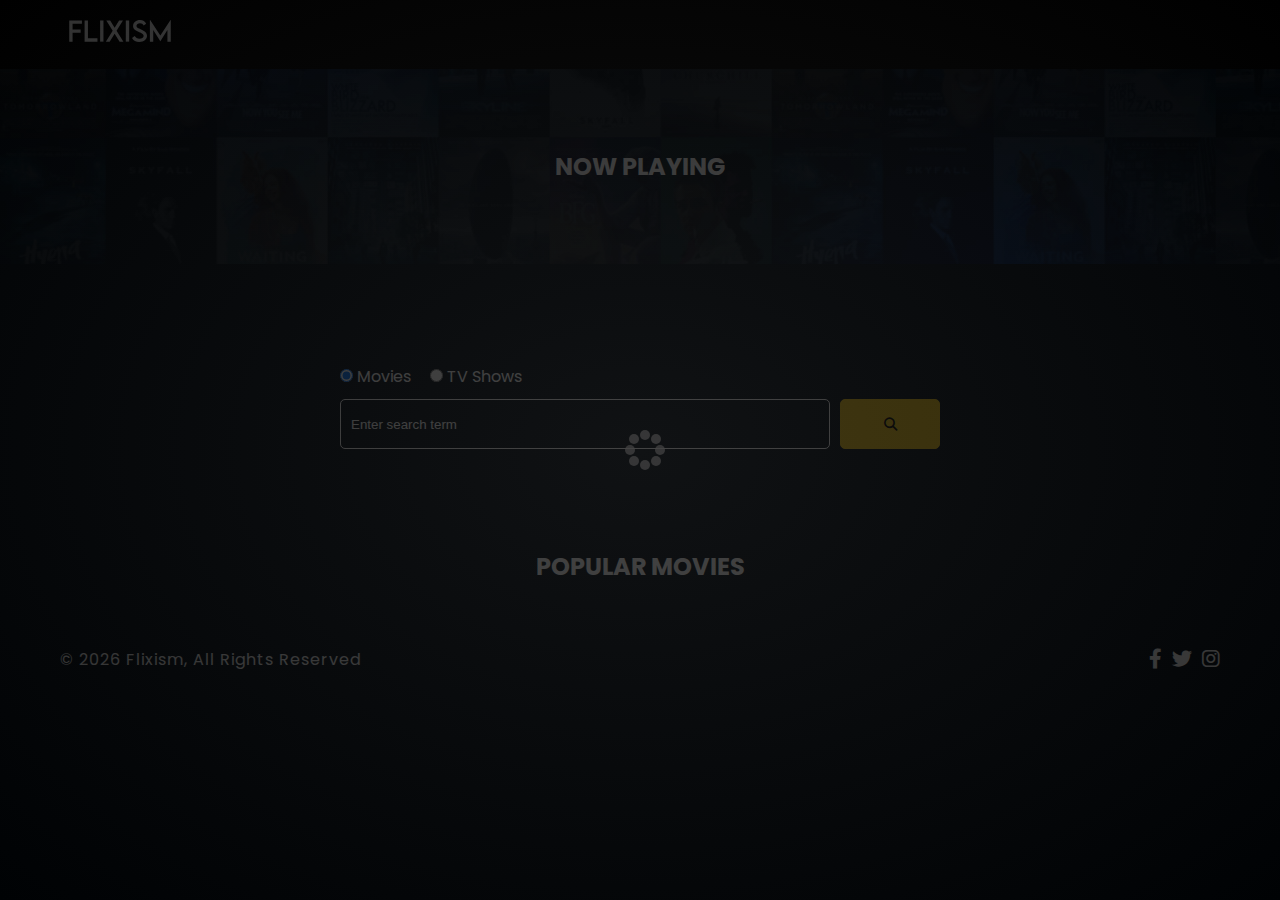
<file: index.html>
<!DOCTYPE html>
<html lang="en">

<head>
	<meta charset="UTF-8" />
	<meta http-equiv="X-UA-Compatible" content="IE=edge" />
	<meta name="viewport" content="width=device-width, initial-scale=1.0" />
	<link rel="icon" type="image/png" href="images/favicon.png">
	<link rel="preconnect" href="https://fonts.googleapis.com" />
	<link rel="preconnect" href="https://fonts.gstatic.com" crossorigin />
	<link href="https://fonts.googleapis.com/css2?family=Poppins:wght@300;400;700&display=swap" rel="stylesheet" />
	<link rel="stylesheet" href="lib/swiper.css" />
	<link rel="stylesheet" href="lib/fontawesome.css" />
	<link rel="stylesheet" href="css/style.css" />
	<link rel="stylesheet" href="css/spinner.css" />
	<title>Flixism</title>
</head>

<body>
	<header class="main-header">
		<div class="container">
			<div class="logo">
				<a href="/">
					<svg width="120" height="22" viewBox="0 0 120 26" fill="none" xmlns="http://www.w3.org/2000/svg">
						<path
							d="M15.002 4.39546V0.481481H0V25.6117H3.95364V15.0036H13.4861V11.0896H3.95364V4.39546H15.002Z"
							fill="#F3F3F3" />
						<path d="M22.1123 21.6667V0.543608H18.1586V25.5806H33.3481V21.6667H22.1123Z" fill="#F3F3F3" />
						<path d="M36.5048 25.5806H40.4584V0.543608H36.5048V25.5806Z" fill="#F3F3F3" />
						<path
							d="M43.2556 25.5806H47.7875L53.6476 16.1374L59.5234 25.5806H64.0396L55.9448 12.5651L63.4926 0.543608H58.9295L53.6632 9.11709L48.3657 0.543608H43.8026L51.3504 12.5806L43.2556 25.5806Z"
							fill="#F3F3F3" />
						<path d="M66.8525 25.5806H70.8061V0.543608H66.8525V25.5806Z" fill="#F3F3F3" />
						<path
							d="M82.9327 26C88.0427 26 91.9182 23.1422 91.9182 18.7001C91.9182 14.7551 88.8241 12.8447 84.8392 11.1051C81.7763 9.80048 79.4478 9.10155 79.4478 7.14456C79.4478 5.37395 81.2918 3.94504 83.6046 3.94504C85.433 3.94504 87.1676 4.89247 87.949 6.58542L90.8868 4.56631C89.8554 1.8172 87.1676 0.09319 83.5734 0.09319C79.0415 0.09319 75.4629 2.95102 75.4629 7.05137C75.4629 10.9809 78.7446 12.503 81.6981 13.8076C84.636 15.0657 87.949 16.4636 87.949 18.7778C87.949 20.6882 85.808 22.0394 82.9796 22.0394C80.5574 22.0394 78.4633 20.9211 77.3382 18.9642L74.2128 21.1852C75.6505 24.0741 78.7915 26 82.9327 26Z"
							fill="#F3F3F3" />
						<path
							d="M119.703 0L107.67 18.2031L95.6218 0H95.3249V25.5806H99.2786V11.6798L107.655 25.1613H107.686L116.046 11.6953V25.5806H120V0H119.703Z"
							fill="#F3F3F3" />
					</svg>
				</a>
			</div>
			<nav>
				<ul>
					<li>
						<a class="nav-link" href="/"></a>
					</li>
					<li>
						<a class="nav-link" href="/shows.html"></a>
					</li>
				</ul>
			</nav>
		</div>
	</header>

	<!-- Now playing section -->
	<section class="now-playing">
		<h2>Now Playing</h2>
		<div class="swiper">
			<div class="swiper-wrapper"></div>
		</div>
	</section>

	<!-- Search Movies -->
	<section class="search">
		<div class="container">
			<div class="alert"></div>
			<form action="/search.html" class="search-form">
				<div class="search-radio">
					<input type="radio" id="movie" name="type" value="movie" checked />
					<label for="movies">Movies</label>
					<input type="radio" id="tv" name="type" value="tv" />
					<label for="tv">TV Shows</label>
				</div>
				<div class="search-flex">
					<input type="text" name="search-term" id="search-term" placeholder="Enter search term" />
					<button class="btn" type="submit">
						<i class="fas fa-search"></i>
					</button>
				</div>
			</form>
		</div>
	</section>

	<!-- Popular Movies -->
	<section class="container">
		<h2>Popular Movies</h2>
		<div id="popular-movies" class="grid"></div>
	</section>

	<!-- Footer -->
	<footer class="main-footer">
		<div class="container">
			<div class="footer-text">
				<p id="footer-text"></p>
			</div>
			<div class="social-links">
				<a href="https://www.facebook.com" target="_blank"><i class="fab fa-facebook-f"></i></a>
				<a href="https://www.twitter.com" target="_blank"><i class="fab fa-twitter"></i></a>
				<a href="https://www.instagram.com" target="_blank"><i class="fab fa-instagram"></i></a>
			</div>
		</div>
	</footer>

	<div class="spinner"></div>


	<script src="lib/swiper.js"></script>
	<script src="js/script.js" defer></script>
</body>

</html>
</file>
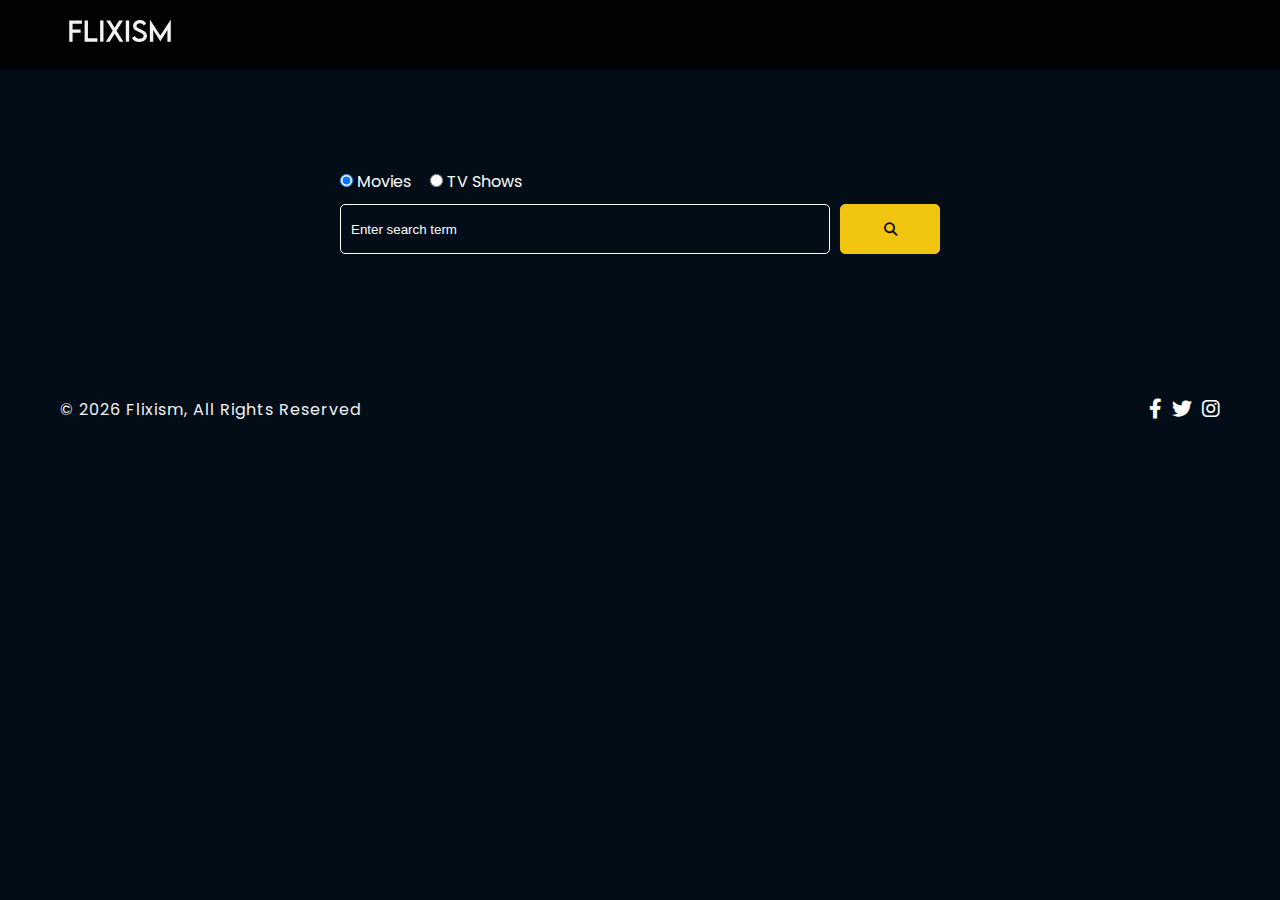
<file: search.html>
<!DOCTYPE html>
<html lang="en">

<head>
	<meta charset="UTF-8" />
	<meta http-equiv="X-UA-Compatible" content="IE=edge" />
	<meta name="viewport" content="width=device-width, initial-scale=1.0" />
	<link rel="icon" type="image/png" href="images/favicon.png">
	<link rel="preconnect" href="https://fonts.googleapis.com" />
	<link rel="preconnect" href="https://fonts.gstatic.com" crossorigin />
	<link href="https://fonts.googleapis.com/css2?family=Poppins:wght@300;400;700&display=swap" rel="stylesheet" />
	<link rel="stylesheet" href="lib/swiper.css" />
	<link rel="stylesheet" href="lib/fontawesome.css" />
	<link rel="stylesheet" href="css/style.css" />
	<link rel="stylesheet" href="css/spinner.css" />
	<title>Flixism</title>
</head>

<body>
	<header class="main-header">
		<div class="container">
			<div>
				<a href="/">
					<svg width="120" height="22" viewBox="0 0 120 26" fill="none" xmlns="http://www.w3.org/2000/svg">
						<path
							d="M15.002 4.39546V0.481481H0V25.6117H3.95364V15.0036H13.4861V11.0896H3.95364V4.39546H15.002Z"
							fill="#F3F3F3" />
						<path d="M22.1123 21.6667V0.543608H18.1586V25.5806H33.3481V21.6667H22.1123Z" fill="#F3F3F3" />
						<path d="M36.5048 25.5806H40.4584V0.543608H36.5048V25.5806Z" fill="#F3F3F3" />
						<path
							d="M43.2556 25.5806H47.7875L53.6476 16.1374L59.5234 25.5806H64.0396L55.9448 12.5651L63.4926 0.543608H58.9295L53.6632 9.11709L48.3657 0.543608H43.8026L51.3504 12.5806L43.2556 25.5806Z"
							fill="#F3F3F3" />
						<path d="M66.8525 25.5806H70.8061V0.543608H66.8525V25.5806Z" fill="#F3F3F3" />
						<path
							d="M82.9327 26C88.0427 26 91.9182 23.1422 91.9182 18.7001C91.9182 14.7551 88.8241 12.8447 84.8392 11.1051C81.7763 9.80048 79.4478 9.10155 79.4478 7.14456C79.4478 5.37395 81.2918 3.94504 83.6046 3.94504C85.433 3.94504 87.1676 4.89247 87.949 6.58542L90.8868 4.56631C89.8554 1.8172 87.1676 0.09319 83.5734 0.09319C79.0415 0.09319 75.4629 2.95102 75.4629 7.05137C75.4629 10.9809 78.7446 12.503 81.6981 13.8076C84.636 15.0657 87.949 16.4636 87.949 18.7778C87.949 20.6882 85.808 22.0394 82.9796 22.0394C80.5574 22.0394 78.4633 20.9211 77.3382 18.9642L74.2128 21.1852C75.6505 24.0741 78.7915 26 82.9327 26Z"
							fill="#F3F3F3" />
						<path
							d="M119.703 0L107.67 18.2031L95.6218 0H95.3249V25.5806H99.2786V11.6798L107.655 25.1613H107.686L116.046 11.6953V25.5806H120V0H119.703Z"
							fill="#F3F3F3" />
					</svg>
				</a>
			</div>
			<nav>
				<ul>
					<li>
						<a class="nav-link" href="/"></a>
					</li>
					<li>
						<a class="nav-link" href="/shows.html"></a>
					</li>
				</ul>
			</nav>
		</div>
	</header>

	<!-- Search Movies -->
	<section class="search">
		<div class="container">
			<div class="alert"></div>
			<form action="/search.html" class="search-form">
				<!-- movies and shows radio box -->
				<div class="search-radio">
					<input type="radio" id="movie" name="type" value="movie" checked />
					<label for="movies">Movies</label>
					<input type="radio" id="tv" name="type" value="tv" />
					<label for="tv">TV Shows</label>
				</div>
				<div class="search-flex">
					<input type="text" name="search-term" id="search-term" placeholder="Enter search term" />
					<button class="btn" type="submit">
						<i class="fas fa-search"></i>
					</button>
				</div>
			</form>
		</div>
	</section>

	<!-- Search Results -->
	<section id="search-results-wrapper" class="container">
		<heading id="search-results-heading"></heading>
		<div id="search-results" class="grid"></div>
		<div id="pagination"></div>
	</section>

	<!-- Footer -->
	<footer class="main-footer">
		<div class="container">
			<div class="footer-text">
				<p id="footer-text"></p>
			</div>
			<div class="social-links">
				<a href="https://www.facebook.com" target="_blank"><i class="fab fa-facebook-f"></i></a>
				<a href="https://www.twitter.com" target="_blank"><i class="fab fa-twitter"></i></a>
				<a href="https://www.instagram.com" target="_blank"><i class="fab fa-instagram"></i></a>
			</div>
		</div>
	</footer>

	<div class="spinner"></div>

	<script src="js/script.js" defer></script>
</body>

</html>
</file>
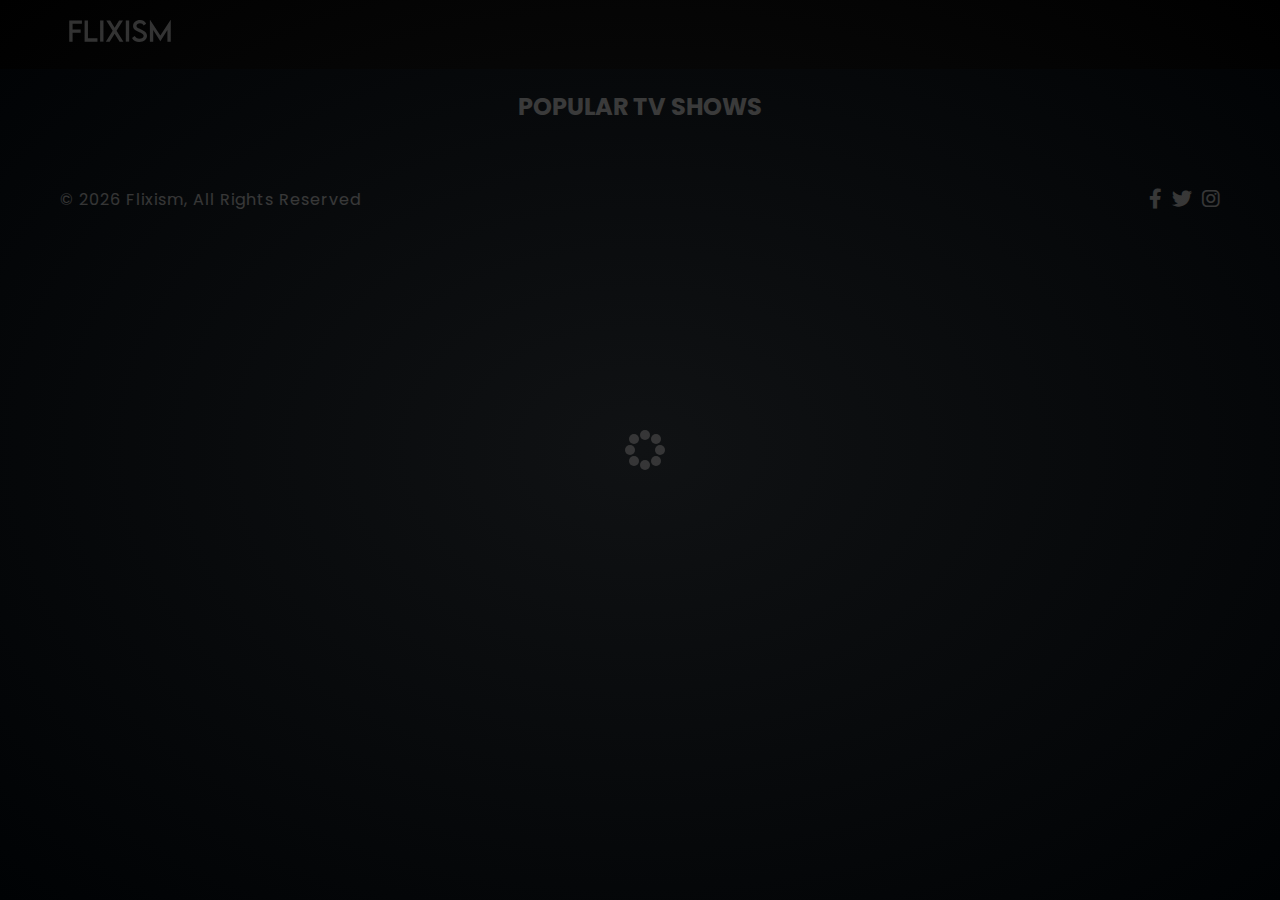
<file: shows.html>
<!DOCTYPE html>
<html lang="en">

<head>
	<meta charset="UTF-8" />
	<meta http-equiv="X-UA-Compatible" content="IE=edge" />
	<meta name="viewport" content="width=device-width, initial-scale=1.0" />
	<link rel="icon" type="image/png" href="images/favicon.png">
	<link rel="preconnect" href="https://fonts.googleapis.com" />
	<link rel="preconnect" href="https://fonts.gstatic.com" crossorigin />
	<link href="https://fonts.googleapis.com/css2?family=Poppins:wght@300;400;700&display=swap" rel="stylesheet" />
	<link rel="stylesheet" href="lib/swiper.css" />
	<link rel="stylesheet" href="lib/fontawesome.css" />
	<link rel="stylesheet" href="css/style.css" />
	<link rel="stylesheet" href="css/spinner.css" />
	<title>Flixism</title>
</head>

<body>
	<header class="main-header">
		<div class="container">
			<div>
				<a href="/">
					<svg width="120" height="22" viewBox="0 0 120 26" fill="none" xmlns="http://www.w3.org/2000/svg">
						<path
							d="M15.002 4.39546V0.481481H0V25.6117H3.95364V15.0036H13.4861V11.0896H3.95364V4.39546H15.002Z"
							fill="#F3F3F3" />
						<path d="M22.1123 21.6667V0.543608H18.1586V25.5806H33.3481V21.6667H22.1123Z" fill="#F3F3F3" />
						<path d="M36.5048 25.5806H40.4584V0.543608H36.5048V25.5806Z" fill="#F3F3F3" />
						<path
							d="M43.2556 25.5806H47.7875L53.6476 16.1374L59.5234 25.5806H64.0396L55.9448 12.5651L63.4926 0.543608H58.9295L53.6632 9.11709L48.3657 0.543608H43.8026L51.3504 12.5806L43.2556 25.5806Z"
							fill="#F3F3F3" />
						<path d="M66.8525 25.5806H70.8061V0.543608H66.8525V25.5806Z" fill="#F3F3F3" />
						<path
							d="M82.9327 26C88.0427 26 91.9182 23.1422 91.9182 18.7001C91.9182 14.7551 88.8241 12.8447 84.8392 11.1051C81.7763 9.80048 79.4478 9.10155 79.4478 7.14456C79.4478 5.37395 81.2918 3.94504 83.6046 3.94504C85.433 3.94504 87.1676 4.89247 87.949 6.58542L90.8868 4.56631C89.8554 1.8172 87.1676 0.09319 83.5734 0.09319C79.0415 0.09319 75.4629 2.95102 75.4629 7.05137C75.4629 10.9809 78.7446 12.503 81.6981 13.8076C84.636 15.0657 87.949 16.4636 87.949 18.7778C87.949 20.6882 85.808 22.0394 82.9796 22.0394C80.5574 22.0394 78.4633 20.9211 77.3382 18.9642L74.2128 21.1852C75.6505 24.0741 78.7915 26 82.9327 26Z"
							fill="#F3F3F3" />
						<path
							d="M119.703 0L107.67 18.2031L95.6218 0H95.3249V25.5806H99.2786V11.6798L107.655 25.1613H107.686L116.046 11.6953V25.5806H120V0H119.703Z"
							fill="#F3F3F3" />
					</svg>
				</a>
			</div>
			<nav>
				<ul>
					<li>
						<a class="nav-link" href="/"></a>
					</li>
					<li>
						<a class="nav-link" href="/shows.html"></a>
					</li>
				</ul>
			</nav>
		</div>
	</header>

	<!-- Popular TV Shows -->
	<section class="container">
		<h2>Popular TV Shows</h2>
		<div id="popular-shows" class="grid"></div>
	</section>

	<!-- Footer -->
	<footer class="main-footer">
		<div class="container">
			<div class="footer-text">
				<p id="footer-text"></p>
			</div>
			<div class="social-links">
				<a href="https://www.facebook.com" target="_blank"><i class="fab fa-facebook-f"></i></a>
				<a href="https://www.twitter.com" target="_blank"><i class="fab fa-twitter"></i></a>
				<a href="https://www.instagram.com" target="_blank"><i class="fab fa-instagram"></i></a>
			</div>
		</div>
	</footer>

	<div class="spinner"></div>

	<script src="js/script.js" defer></script>
</body>

</html>
</file>
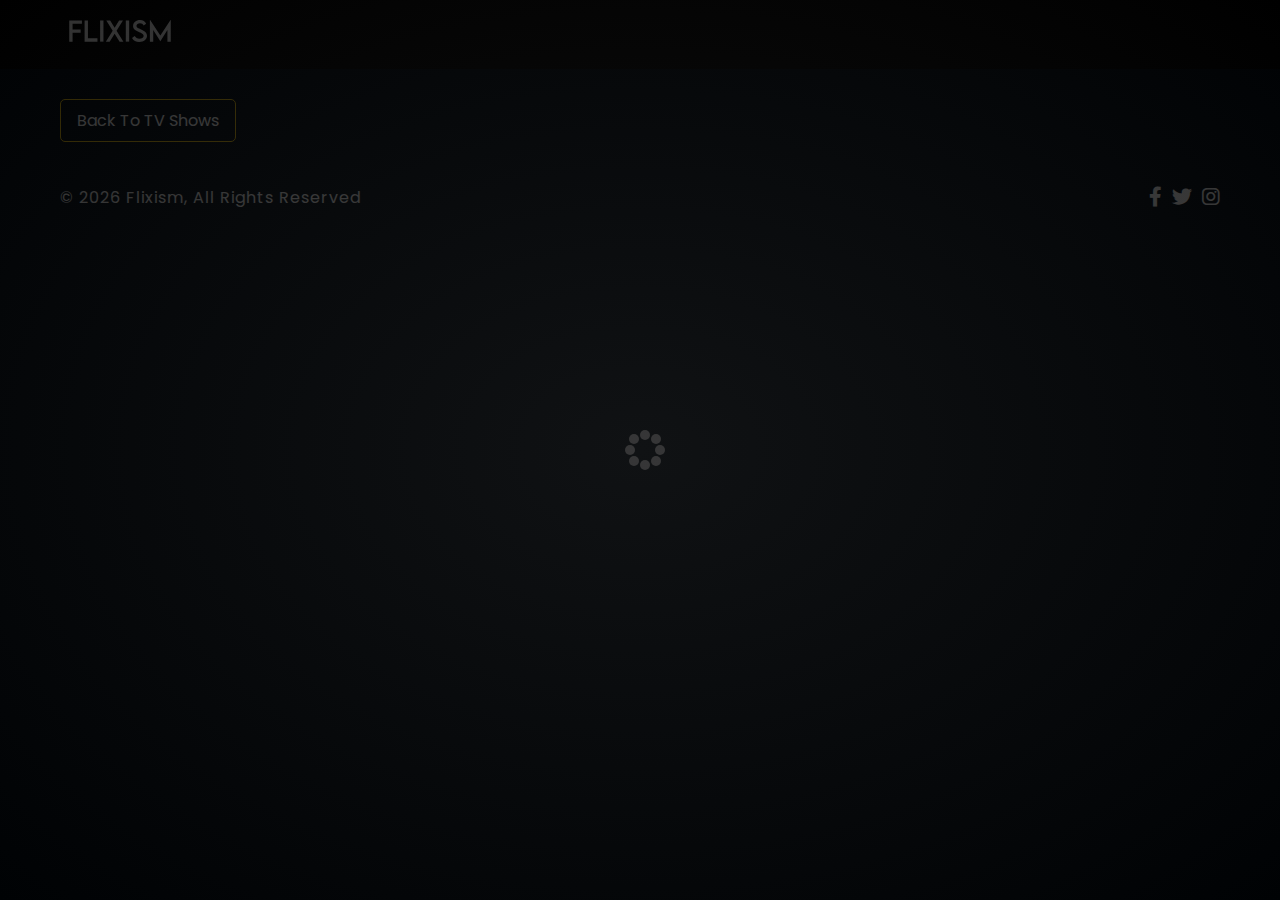
<file: tv-details.html>
<!DOCTYPE html>
<html lang="en">

<head>
	<meta charset="UTF-8" />
	<meta http-equiv="X-UA-Compatible" content="IE=edge" />
	<meta name="viewport" content="width=device-width, initial-scale=1.0" />
	<link rel="icon" type="image/png" href="images/favicon.png">
	<link rel="preconnect" href="https://fonts.googleapis.com" />
	<link rel="preconnect" href="https://fonts.gstatic.com" crossorigin />
	<link href="https://fonts.googleapis.com/css2?family=Poppins:wght@300;400;700&display=swap" rel="stylesheet" />
	<link rel="stylesheet" href="lib/swiper.css" />
	<link rel="stylesheet" href="lib/fontawesome.css" />
	<link rel="stylesheet" href="css/style.css" />
	<link rel="stylesheet" href="css/spinner.css" />
	<title>Flixism</title>
</head>

<body>
	<header class="main-header">
		<div class="container">
			<div>
				<a href="/">
					<svg width="120" height="22" viewBox="0 0 120 26" fill="none" xmlns="http://www.w3.org/2000/svg">
						<path
							d="M15.002 4.39546V0.481481H0V25.6117H3.95364V15.0036H13.4861V11.0896H3.95364V4.39546H15.002Z"
							fill="#F3F3F3" />
						<path d="M22.1123 21.6667V0.543608H18.1586V25.5806H33.3481V21.6667H22.1123Z" fill="#F3F3F3" />
						<path d="M36.5048 25.5806H40.4584V0.543608H36.5048V25.5806Z" fill="#F3F3F3" />
						<path
							d="M43.2556 25.5806H47.7875L53.6476 16.1374L59.5234 25.5806H64.0396L55.9448 12.5651L63.4926 0.543608H58.9295L53.6632 9.11709L48.3657 0.543608H43.8026L51.3504 12.5806L43.2556 25.5806Z"
							fill="#F3F3F3" />
						<path d="M66.8525 25.5806H70.8061V0.543608H66.8525V25.5806Z" fill="#F3F3F3" />
						<path
							d="M82.9327 26C88.0427 26 91.9182 23.1422 91.9182 18.7001C91.9182 14.7551 88.8241 12.8447 84.8392 11.1051C81.7763 9.80048 79.4478 9.10155 79.4478 7.14456C79.4478 5.37395 81.2918 3.94504 83.6046 3.94504C85.433 3.94504 87.1676 4.89247 87.949 6.58542L90.8868 4.56631C89.8554 1.8172 87.1676 0.09319 83.5734 0.09319C79.0415 0.09319 75.4629 2.95102 75.4629 7.05137C75.4629 10.9809 78.7446 12.503 81.6981 13.8076C84.636 15.0657 87.949 16.4636 87.949 18.7778C87.949 20.6882 85.808 22.0394 82.9796 22.0394C80.5574 22.0394 78.4633 20.9211 77.3382 18.9642L74.2128 21.1852C75.6505 24.0741 78.7915 26 82.9327 26Z"
							fill="#F3F3F3" />
						<path
							d="M119.703 0L107.67 18.2031L95.6218 0H95.3249V25.5806H99.2786V11.6798L107.655 25.1613H107.686L116.046 11.6953V25.5806H120V0H119.703Z"
							fill="#F3F3F3" />
					</svg>
				</a>
			</div>
			<nav>
				<ul>
					<li>
						<a class="nav-link" href="/"></a>
					</li>
					<li>
						<a class="nav-link" href="/shows.html"></a>
					</li>
				</ul>
			</nav>
		</div>
	</header>

	<!-- Show Details -->
	<section class="container">
		<div class="back">
			<a class="btn" href="shows.html">Back To TV Shows</a>
		</div>
		<div id="show-details"></div>
	</section>

	<!-- Footer -->
	<footer class="main-footer">
		<div class="container">
			<div class="footer-text">
				<p id="footer-text"></p>
			</div>
			<div class="social-links">
				<a href="https://www.facebook.com" target="_blank"><i class="fab fa-facebook-f"></i></a>
				<a href="https://www.twitter.com" target="_blank"><i class="fab fa-twitter"></i></a>
				<a href="https://www.instagram.com" target="_blank"><i class="fab fa-instagram"></i></a>
			</div>
		</div>
	</footer>

	<div class="spinner"></div>

	<script src="js/script.js" defer></script>
</body>

</html>
</file>
<file: css/style.css>
*,
*::before,
*::after {
	box-sizing: border-box;
	padding: 0;
	margin: 0;
}

:root {
	--color-primary: #020d18;
	--color-secondary: #f1c40f;
}

body {
	font-family: 'Poppins', sans-serif;
	font-size: 16px;
	background: var(--color-primary);
	color: #fff;
	overflow-x: hidden;
}

::-webkit-scrollbar {
	width: 8px;
}

::-webkit-scrollbar-track {
	background: var(--color-primary);
}

::-webkit-scrollbar-thumb {
	background: #ccc;
	border-radius: 6px;
}

a {
	color: #fff;
	text-decoration: none;
}

ul {
	list-style: none;
}

.text-primary {
	color: var(--color-secondary);
}

.text-secondary {
	color: var(--color-secondary);
}

.active {
	color: var(--color-secondary);
	font-weight: 700;
}

.back {
	margin-top: 30px;
}

.btn {
	display: inline-block;
	padding: 0.5rem 1rem;
	border: 1px solid var(--color-secondary);
	border-radius: 5px;
	color: #fff;
	cursor: pointer;
	background: transparent;
	transition: all 0.3s ease-in-out;
}

.btn:hover {
	background: var(--color-secondary);
	color: #000;
}

.btn:disabled {
	border-color: #ccc;
	cursor: not-allowed;
}

.btn:disabled:hover {
	background: transparent;
	color: #fff;
}

.container {
	max-width: 1200px;
	width: 100%;
	margin: 0 auto;
	padding: 0 20px;
}

.main-header {
	padding: 20px 0;
	background: rgba(0, 0, 0, 0.8);
}

.main-header .container {
	display: flex;
	justify-content: space-between;
	align-items: center;
	padding: 0 20px;
}

.main-header ul {
	display: flex;
}

.main-header ul li {
	margin-left: 20px;
}

.main-header ul li a {
	font-size: 16px;
}

.main-header ul li a:hover {
	color: var(--color-secondary);
}

/* Grid */
.grid {
	display: grid;
	grid-template-columns: repeat(auto-fit, minmax(250px, 1fr));
	grid-gap: 20px;
}

/* Card */
.card {
	background: #04376b;
	padding: 5px;
}

.card img {
	width: 100%;
}

.card-body {
	padding: 10px;
	font-size: 20px;
}

.card:hover {
	transform: scale(1.05);
	transition: all 0.5s ease-in-out;
	background: #0a4b8f;
}

/* Footer */
.main-footer {
	background: #020d18;
	padding: 20px 0;
	margin-top: 20px;
}

.main-footer .container {
	display: flex;
	justify-content: space-between;
	align-items: center;
}

.main-footer .container .footer-text {
	color: #f3f3f3;
	letter-spacing: 1px;
}

.main-footer .container .social-links {
	display: flex;
	font-size: 20px;
}

.main-footer .container .social-links a {
	margin-left: 10px;
	color: #fff;
}

.main-footer .container .social-links a:hover {
	color: var(--color-secondary);
}

/* Now Playing Section */

section.now-playing {
	padding: 60px;
	background: url(../images/showcase-bg.jpg) no-repeat center
		center/cover;
}

section h2 {
	margin: 20px 0;
	text-align: center;
	text-transform: uppercase;
}

/* Slider */
.swiper {
	width: 100%;
	height: 50%;
}

.swiper-slide {
	text-align: center;
	font-size: 18px;
	background: var(--color-primary);
	display: flex;
	flex-direction: column;
	justify-content: center;
	align-items: center;
}

.swiper-slide img {
	display: block;
	width: 100%;
	height: 100%;
	object-fit: cover;
}

.swiper-rating {
	padding: 10px;
}

/* Movie & Show Details */
.details-top {
	display: flex;
	justify-content: space-between;
	align-items: center;
	margin: 50px 0 30px;
}

.details-top img {
	width: 400px;
	height: 100%;
	margin-right: 60px;
	object-fit: cover;
}

.details-top p {
	margin: 20px 0;
}

.details-top .btn {
	margin-top: 20px;
}

.details-bottom li {
	margin: 15px 0;
	padding-bottom: 8px;
	border-bottom: 1px solid #fff;
	border-color: rgba(255, 255, 255, 0.1);
}

/* Search */
.search {
	padding: 60px;
	margin-bottom: 40px;
}

.search .container {
	display: flex;
	justify-content: center;
	align-items: center;
	flex-direction: column;
}

.search .container h2 {
	margin-bottom: 20px;
}

.search .container form {
	width: 100%;
	max-width: 600px;
}

.search-radio label {
	margin-right: 15px;
}

.search-flex {
	display: flex;
	justify-content: space-between;
	align-items: center;
	margin-top: 10px;
}

.search .container form input[type='text'] {
	flex: 6;
	width: 100%;
	height: 50px;
	padding: 10px;
	margin-right: 10px;
	border: 1px solid #fff;
	border-radius: 5px;
	background: transparent;
	color: #fff;
}

.search .container form input[type='text']::placeholder {
	color: #fff;
}

.search .container form input[type='text']:focus {
	outline: none;
}

.search .container form button {
	flex: 1;
	display: block;
	width: 100%;
	padding: 10px;
	border-radius: 5px;
	height: 50px;
	cursor: pointer;
	background: var(--color-secondary);
	color: #000;
}

.search .container form button:hover {
	background: transparent;
	color: #fff;
}

.pagination {
	margin-top: 20px;
}

.page-counter {
	margin-top: 10px;
}

/* Alert */
.alert {
	padding: 10px 20px;
	margin-bottom: 20px;
	border-radius: 5px;
}

.success {
	background: green;
}

.error {
	background: red;
}

/* responsiveness */
@media (max-width: 700px) {
	.main-footer .container {
		flex-direction: column;
		justify-content: center;
		gap: 10px;
	}

	.details-top {
		display: block;
		margin-bottom: 40px;
		padding-bottom: 20px;
		border-bottom: #ccc solid 1px;
	}
}
</file>
<file: css/spinner.css>
.spinner {
	position: fixed;
	z-index: 999;
	height: 2em;
	width: 2em;
	overflow: show;
	margin: auto;
	top: 0;
	left: 0;
	bottom: 0;
	right: 0;
	display: none;
}

.show {
	display: block;
}

/* Transparent Overlay */
.spinner:before {
	content: '';
	display: block;
	position: fixed;
	top: 0;
	left: 0;
	width: 100%;
	height: 100%;
	background: radial-gradient(rgba(20, 20, 20, 0.8), rgba(0, 0, 0, 0.8));

	background: -webkit-radial-gradient(
		rgba(20, 20, 20, 0.8),
		rgba(0, 0, 0, 0.8)
	);
}

/* :not(:required) hides these rules from IE9 and below */
.spinner:not(:required) {
	font: 0/0 a;
	color: transparent;
	text-shadow: none;
	background-color: transparent;
	border: 0;
}

.spinner:not(:required):after {
	content: '';
	display: block;
	font-size: 10px;
	width: 1em;
	height: 1em;
	margin-top: -0.5em;
	-webkit-animation: spinner 150ms infinite linear;
	-moz-animation: spinner 150ms infinite linear;
	-ms-animation: spinner 150ms infinite linear;
	-o-animation: spinner 150ms infinite linear;
	animation: spinner 150ms infinite linear;
	border-radius: 0.5em;
	-webkit-box-shadow: rgba(255, 255, 255, 0.75) 1.5em 0 0 0,
		rgba(255, 255, 255, 0.75) 1.1em 1.1em 0 0,
		rgba(255, 255, 255, 0.75) 0 1.5em 0 0,
		rgba(255, 255, 255, 0.75) -1.1em 1.1em 0 0,
		rgba(255, 255, 255, 0.75) -1.5em 0 0 0,
		rgba(255, 255, 255, 0.75) -1.1em -1.1em 0 0,
		rgba(255, 255, 255, 0.75) 0 -1.5em 0 0,
		rgba(255, 255, 255, 0.75) 1.1em -1.1em 0 0;
	box-shadow: rgba(255, 255, 255, 0.75) 1.5em 0 0 0,
		rgba(255, 255, 255, 0.75) 1.1em 1.1em 0 0,
		rgba(255, 255, 255, 0.75) 0 1.5em 0 0,
		rgba(255, 255, 255, 0.75) -1.1em 1.1em 0 0,
		rgba(255, 255, 255, 0.75) -1.5em 0 0 0,
		rgba(255, 255, 255, 0.75) -1.1em -1.1em 0 0,
		rgba(255, 255, 255, 0.75) 0 -1.5em 0 0,
		rgba(255, 255, 255, 0.75) 1.1em -1.1em 0 0;
}

/* Animation */

@-webkit-keyframes spinner {
	0% {
		-webkit-transform: rotate(0deg);
		-moz-transform: rotate(0deg);
		-ms-transform: rotate(0deg);
		-o-transform: rotate(0deg);
		transform: rotate(0deg);
	}
	100% {
		-webkit-transform: rotate(360deg);
		-moz-transform: rotate(360deg);
		-ms-transform: rotate(360deg);
		-o-transform: rotate(360deg);
		transform: rotate(360deg);
	}
}
@-moz-keyframes spinner {
	0% {
		-webkit-transform: rotate(0deg);
		-moz-transform: rotate(0deg);
		-ms-transform: rotate(0deg);
		-o-transform: rotate(0deg);
		transform: rotate(0deg);
	}
	100% {
		-webkit-transform: rotate(360deg);
		-moz-transform: rotate(360deg);
		-ms-transform: rotate(360deg);
		-o-transform: rotate(360deg);
		transform: rotate(360deg);
	}
}
@-o-keyframes spinner {
	0% {
		-webkit-transform: rotate(0deg);
		-moz-transform: rotate(0deg);
		-ms-transform: rotate(0deg);
		-o-transform: rotate(0deg);
		transform: rotate(0deg);
	}
	100% {
		-webkit-transform: rotate(360deg);
		-moz-transform: rotate(360deg);
		-ms-transform: rotate(360deg);
		-o-transform: rotate(360deg);
		transform: rotate(360deg);
	}
}
@keyframes spinner {
	0% {
		-webkit-transform: rotate(0deg);
		-moz-transform: rotate(0deg);
		-ms-transform: rotate(0deg);
		-o-transform: rotate(0deg);
		transform: rotate(0deg);
	}
	100% {
		-webkit-transform: rotate(360deg);
		-moz-transform: rotate(360deg);
		-ms-transform: rotate(360deg);
		-o-transform: rotate(360deg);
		transform: rotate(360deg);
	}
}
</file>
